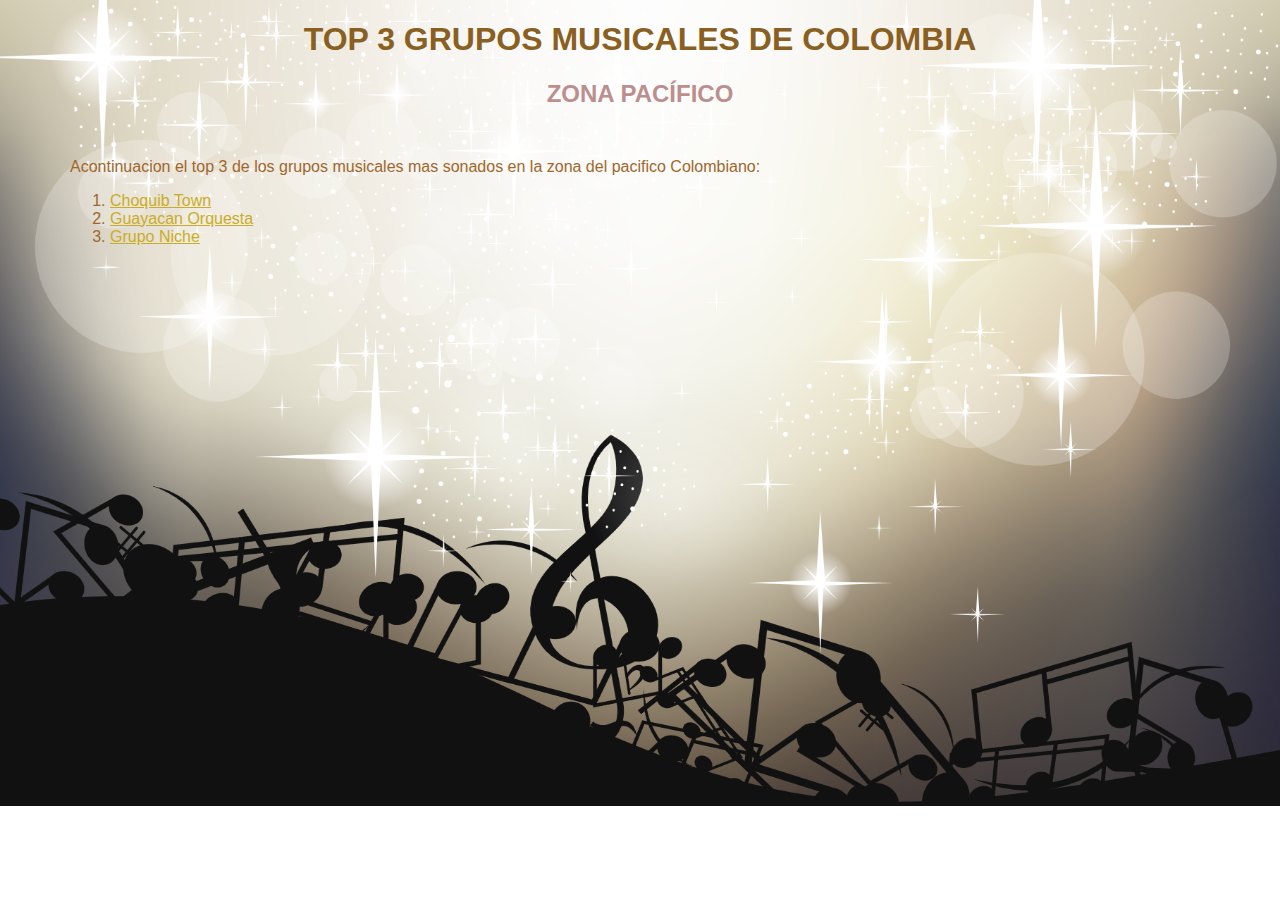
<file: index.html>
<!DOCTYPE html>
<html lang="es">
<head>
    <meta charset="UTF-8">
    <meta name="viewport" content="width=device-width, initial-scale=1.0">
    <link rel="stylesheet" href="estilos/style.css">
    <title>Grupos musicales</title>
</head>
<body>
    <h1>TOP 3 GRUPOS MUSICALES DE COLOMBIA</h1>
    <h2>ZONA PACÍFICO</h2>
    <div class="principal">
        <p>Acontinuacion el top 3 de los grupos musicales mas sonados en la zona del pacifico Colombiano:</p>
        <ol>
            <li>
                <a href="grupos/choquibTown.html">Choquib Town</a>
            </li>
            <li>
                <a href="grupos/guayacanOrquesta.html">Guayacan Orquesta</a>
            </li>
            <li>
                <a href="grupos/grupoNiche.html">Grupo Niche</a>
            </li>
            
        </ol>


    </div> 
</body>
</html>
</file>
<file: estilos/style.css>
body{
    
    margin: 0px auto;
    text-align: center;
    color: rgb(160, 103, 43);
    background-image: url("../images/background.png");
    background-size:cover;
    background-repeat: no-repeat;
    font-family:'Arial Narrow Bold', sans-serif;
    
}

h1{
    color: rgb(138, 96, 34);
}
h3,h2{
    color: rosybrown
}
.principal{
    margin: 50px 70px auto;
    text-align: left;
}

table{
    
    margin: 0px auto;
    text-align: center;
}

.img_principal{
   width: 400px; 
   height: 400px;
   
}
.miembros{
    margin: 50px 70px auto;
    text-align: left;
}

a {
    color: rgb(202, 172, 39);
  }

button{
    background-color:rgb(231, 210, 163) ;
}
</file>
